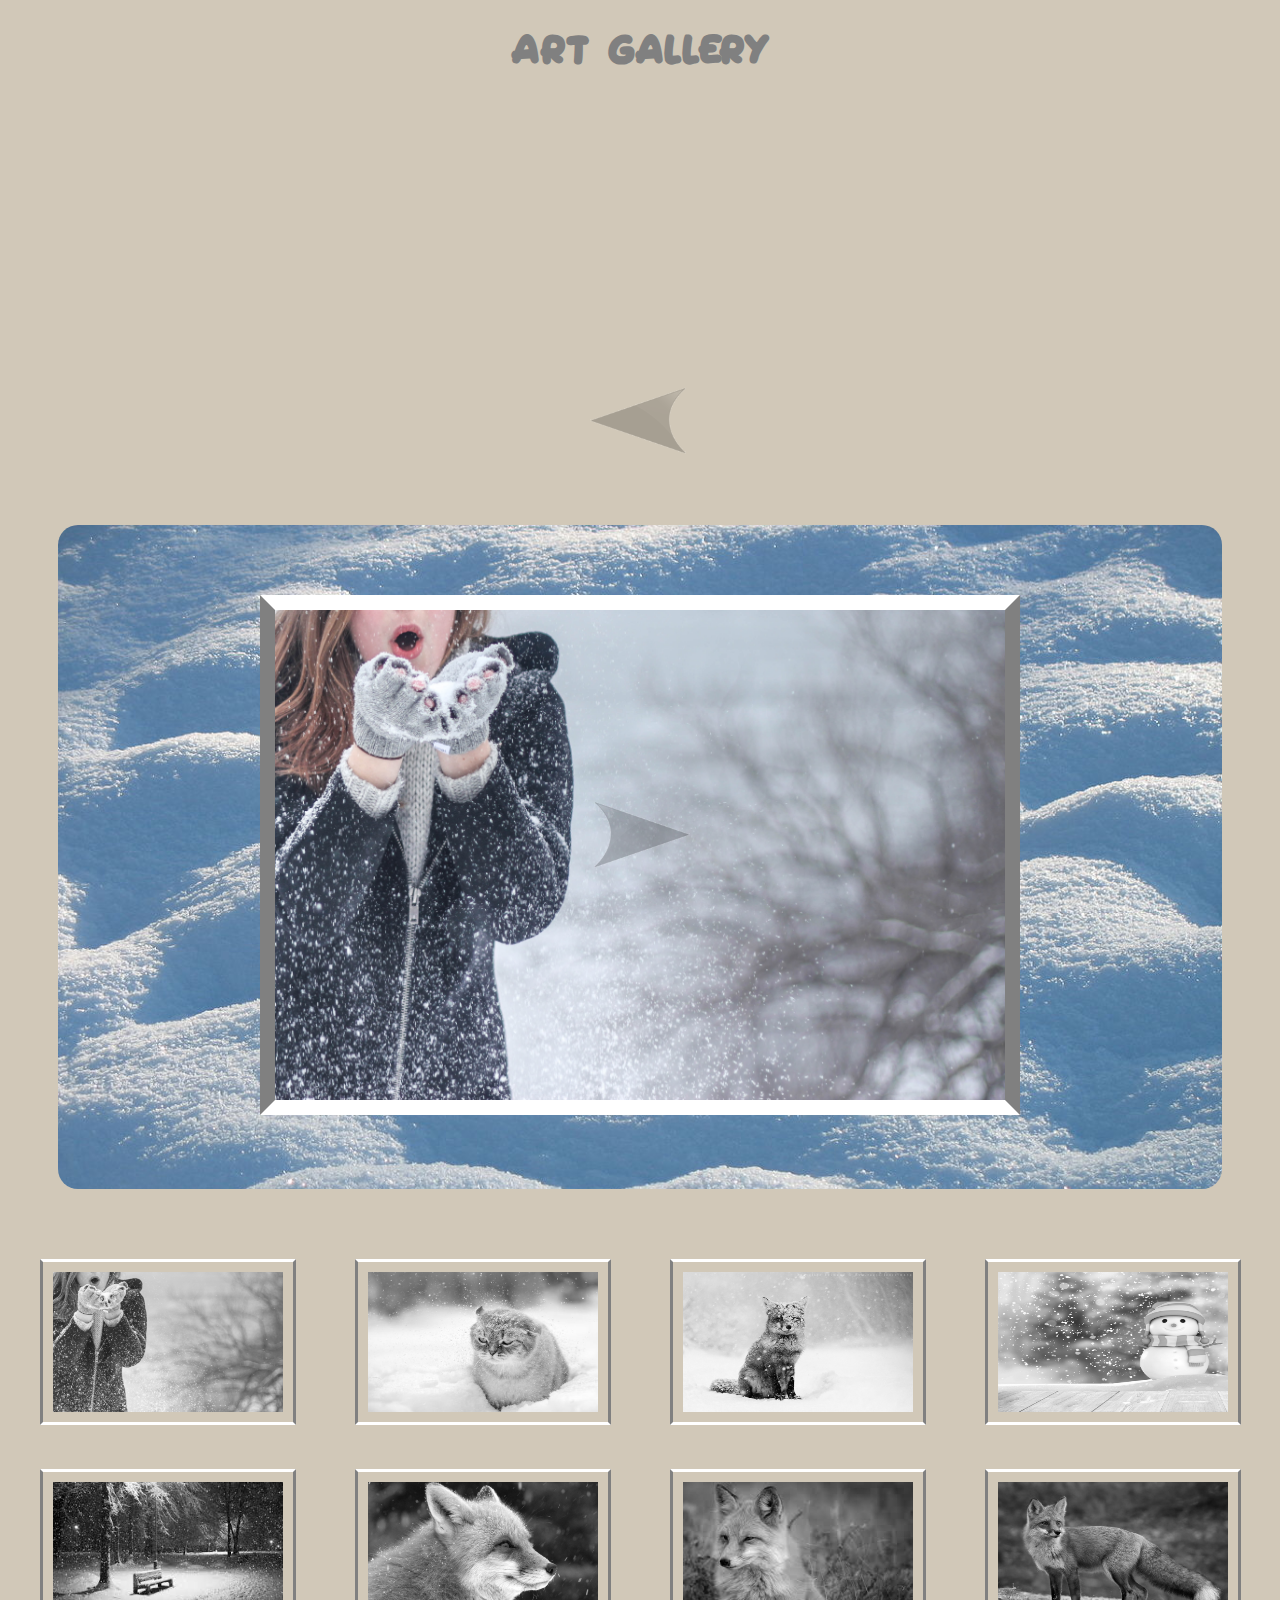
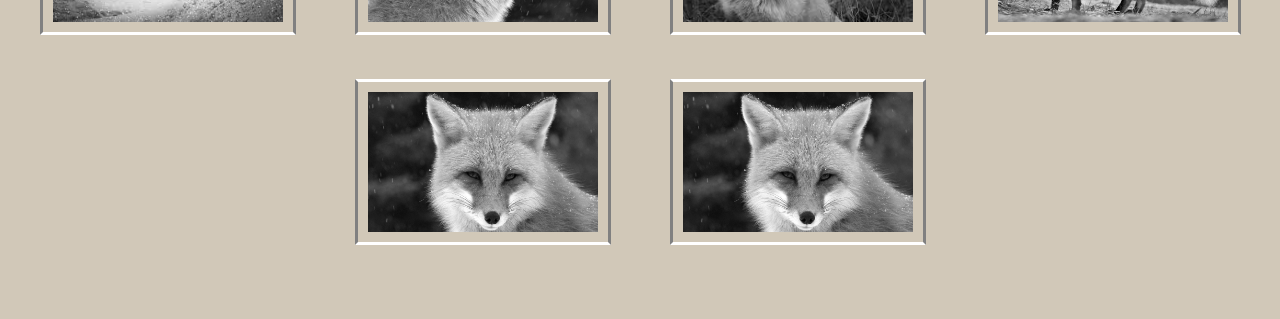
<file: Site1/index.html>
﻿<!DOCTYPE html>
<html>
	<head>
		<meta charset="utf-8">
			<title>New years art gallery</title>
				<link rel="stylesheet" type="text/css" href="css/G.css">
				
	</head>
		<body>
		
		<h1>Art gallery</h1>
		
			
			<h1>
			
			<img onclick="strilkaVp()" class="st" src="img/left.png"/>
			<img onclick="strilkaNz()" class="st" src="img/right.png"/>
			<div id="galleryBig"> 
	<img id="picture" src="img/1.jpg"/>
			</div>
	
			
			
			</h1>
		
		
		
		<div id="gallery" >
		<h1>
	<img onclick="imgBig(0)" src="img/1.jpg" id="ix" />
	<img onclick="imgBig(1)" src="img/2.jpg" id="ix" />
	<img onclick="imgBig(2)" src="img/4.jpg" id="ix" />	
	<img onclick="imgBig(3)" src="img/4.png" id="ix" />
	<img onclick="imgBig(4)" src="img/5.jpg" id="ix" />	
	<img onclick="imgBig(5)" src="img/6.jpg" id="ix" />	
	<img onclick="imgBig(6)" src="img/7.jpg" id="ix" />	
	<img onclick="imgBig(7)" src="img/8.jpg" id="ix" />		
	<img onclick="imgBig(8)" src="img/10.jpg" id="ix" />
	<img onclick="imgBig(9)"src="img/10.jpg" id="ix" />
		</h1>
		</div>
	
	
	
			<script src="js/G.js">
			</script>
		</body>		
	</html>
</file>
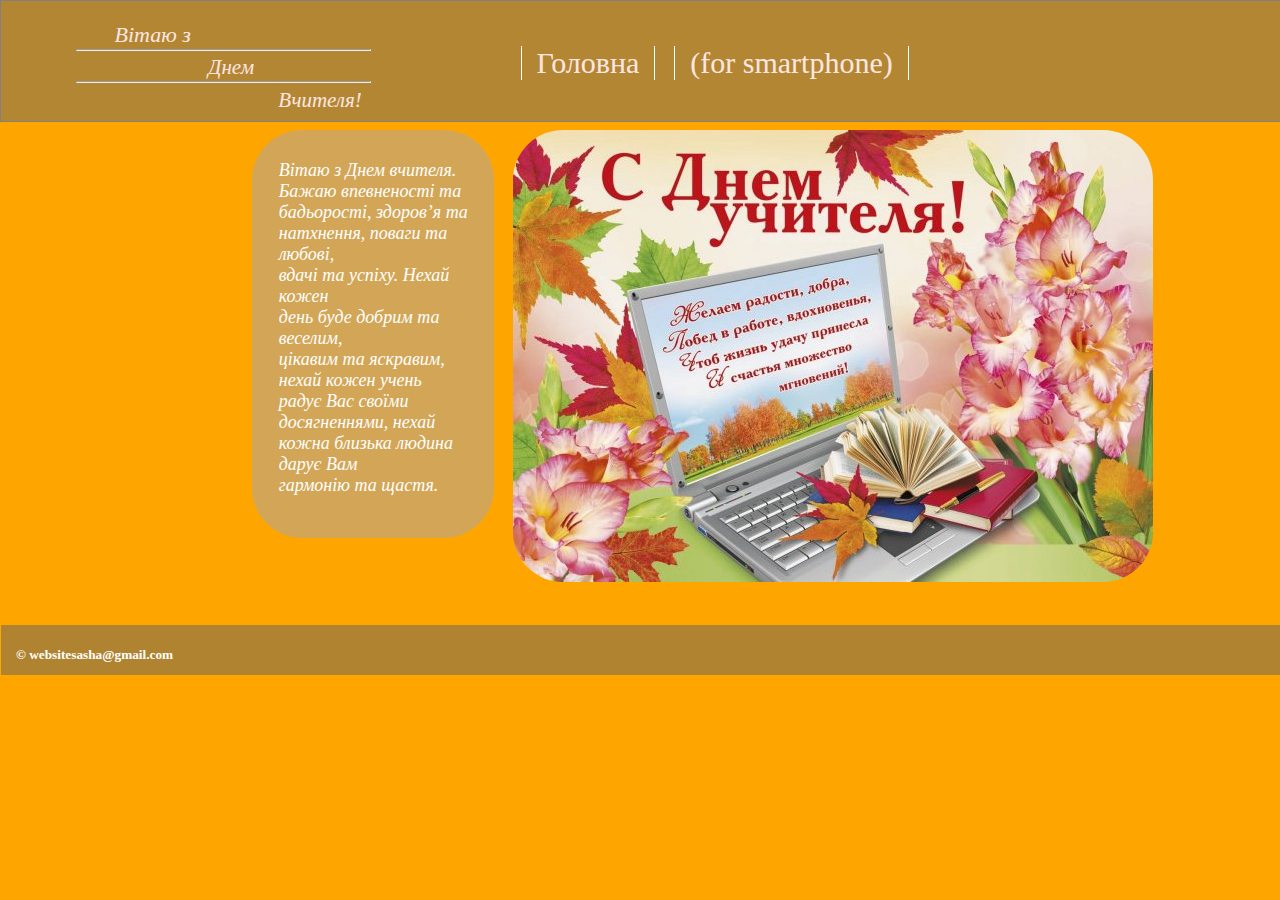
<file: Site4/index.html>
<!DOCTYPE html>
<html>
	<head>
		<meta http-equiv="Content-Type" content="text/html; charset=UTF-8" lang="ua">
			<title>my site</title>
				<link rel="stylesheet" type="text/css" href="css/td.css">
			
	</head>
		<body>
			<div class="header">
				<header>
					<p class="mr" title="Happy">Вітаю з
					<hr /></p>
					<p class="m" title="Teacher's"> Днем     
					<hr /></p>
					<p class="r" title="Day">	Вчителя!	
					</p>
				<ul class="menu">
						<li><a href="with the teacher's day.html"title="greeting" class="link">Головна</a></li>
						<li><a href="smartphone.html"title=" Головна">(for smartphone)</a></li>
						
						
					</ul>
					
				</header>
				
				<div class="words">
				<img src="img/1.jpg" alt="img">
				<p>		 
				<br /> Вітаю з Днем вчителя.<br /> Бажаю впевненості та<br /> бадьорості, здоров’я та<br /> натхнення, поваги та любові,<br /> вдачі та успіху. Нехай кожен<br /> день буде   добрим та веселим,<br /> цікавим та яскравим, нехай кожен учень<br /> радує Вас своїми досягненнями, нехай <br />кожна близька людина дарує Вам <br />гармонію та щастя.
				<br /><br /><br />
				  </p>
				
				
				
			</div>
			
			
			<footer>
			    <div class="copyRight">
					<footer>
						<h5>&#169; websitesasha@gmail.com</h5>
					</footer>
				</div>
				
	</body>
</html>
</file>
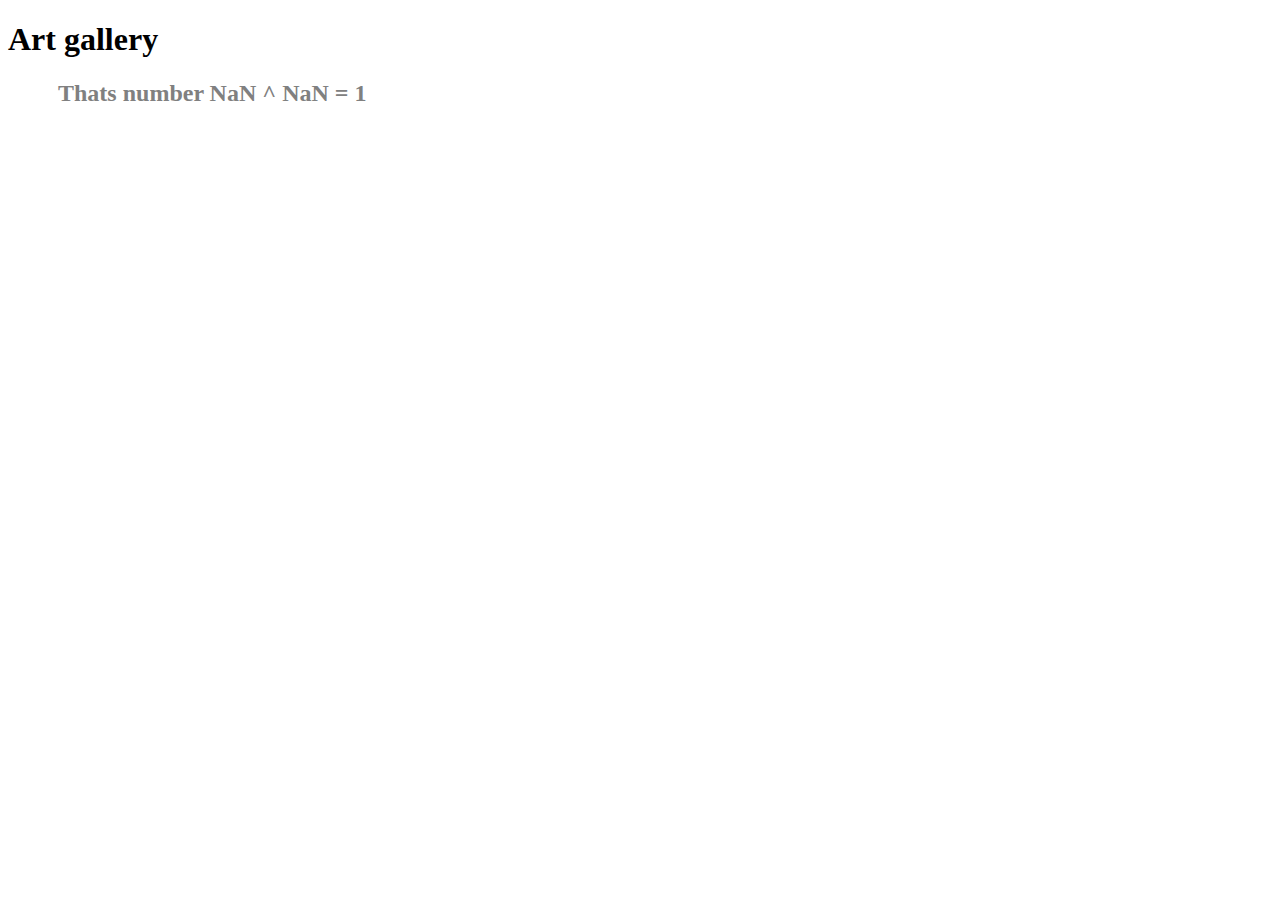
<file: Site2/lab1.html>
<!DOCTYPE html>
<html>
	<head>
		<meta charset="utf-8">
			<title>New years art gallery</title>
				<link rel="stylesheet" type="text/css" href="css/lab1_.css">
				
	</head>
		<body>
		
		<h1>Art gallery</h1>
		
		
		
		
		
		
		
		
		<script src="js/lab1_.js">
			</script>
		</body>		
	</html>
</file>
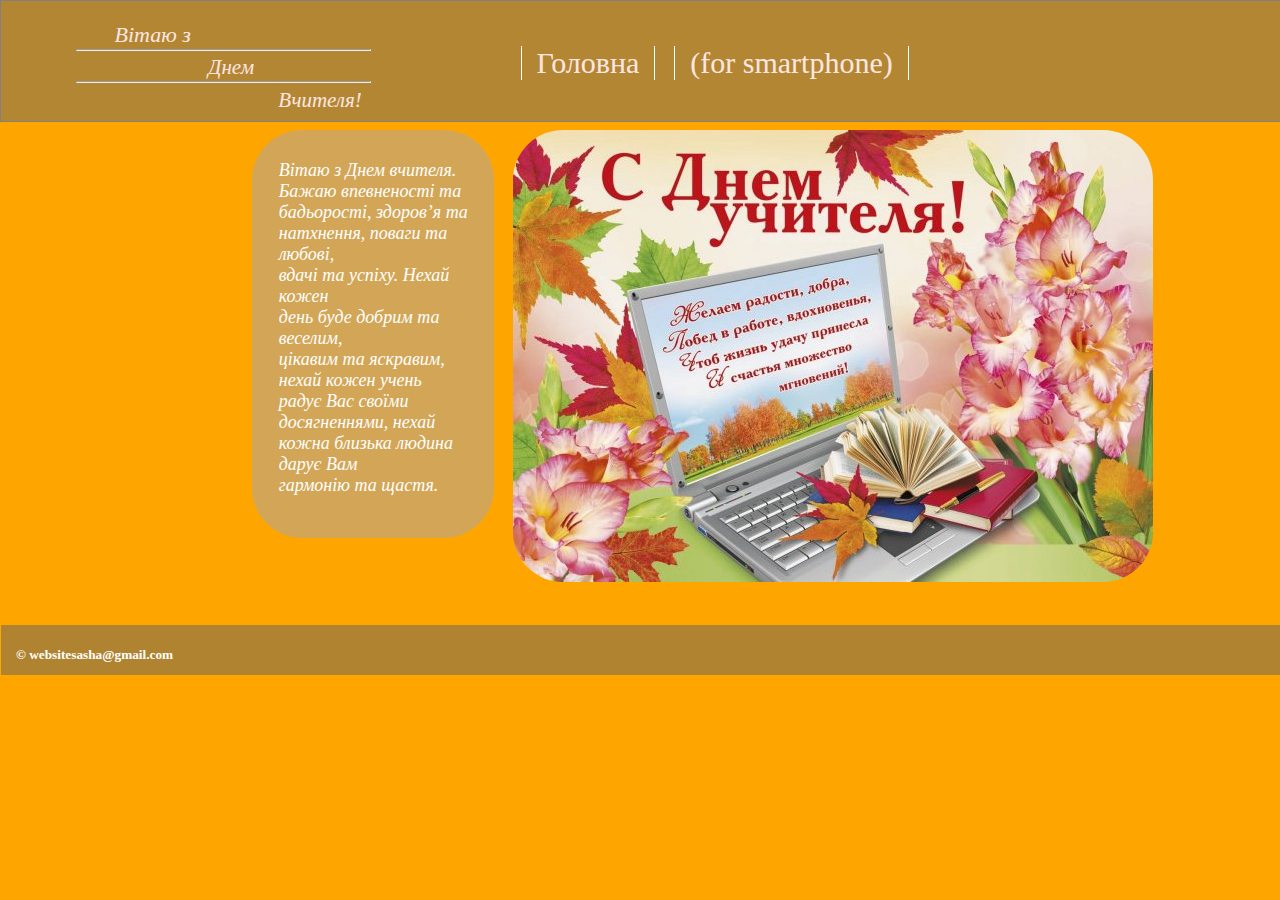
<file: Site4/index2.html>
<!DOCTYPE html>
<html>
	<head>
		<meta http-equiv="Content-Type" content="text/html; charset=UTF-8" lang="ua">
			<title>my site</title>
				<link rel="stylesheet" type="text/css" href="css/td.css">
			
	</head>
		<body>
			<div class="header">
				<header>
					<p class="mr" title="Happy">Вітаю з
					<hr /></p>
					<p class="m" title="Teacher's"> Днем     
					<hr /></p>
					<p class="r" title="Day">	Вчителя!	
					</p>
				<ul class="menu">
						<li><a href="index2.html"title="greeting" class="link">Головна</a></li>
						<li><a href="index.html"title=" Головна">(for smartphone)</a></li>
						
						
					</ul>
					
				</header>
				
				<div class="words">
				<img src="img/1.jpg" alt="img">
				<p>		 
				<br /> Вітаю з Днем вчителя.<br /> Бажаю впевненості та<br /> бадьорості, здоров’я та<br /> натхнення, поваги та любові,<br /> вдачі та успіху. Нехай кожен<br /> день буде   добрим та веселим,<br /> цікавим та яскравим, нехай кожен учень<br /> радує Вас своїми досягненнями, нехай <br />кожна близька людина дарує Вам <br />гармонію та щастя.
				<br /><br /><br />
				  </p>
				
				
				
			</div>
			
			
			<footer>
			    <div class="copyRight">
					<footer>
						<h5>&#169; websitesasha@gmail.com</h5>
					</footer>
				</div>
				
	</body>
</html>
</file>
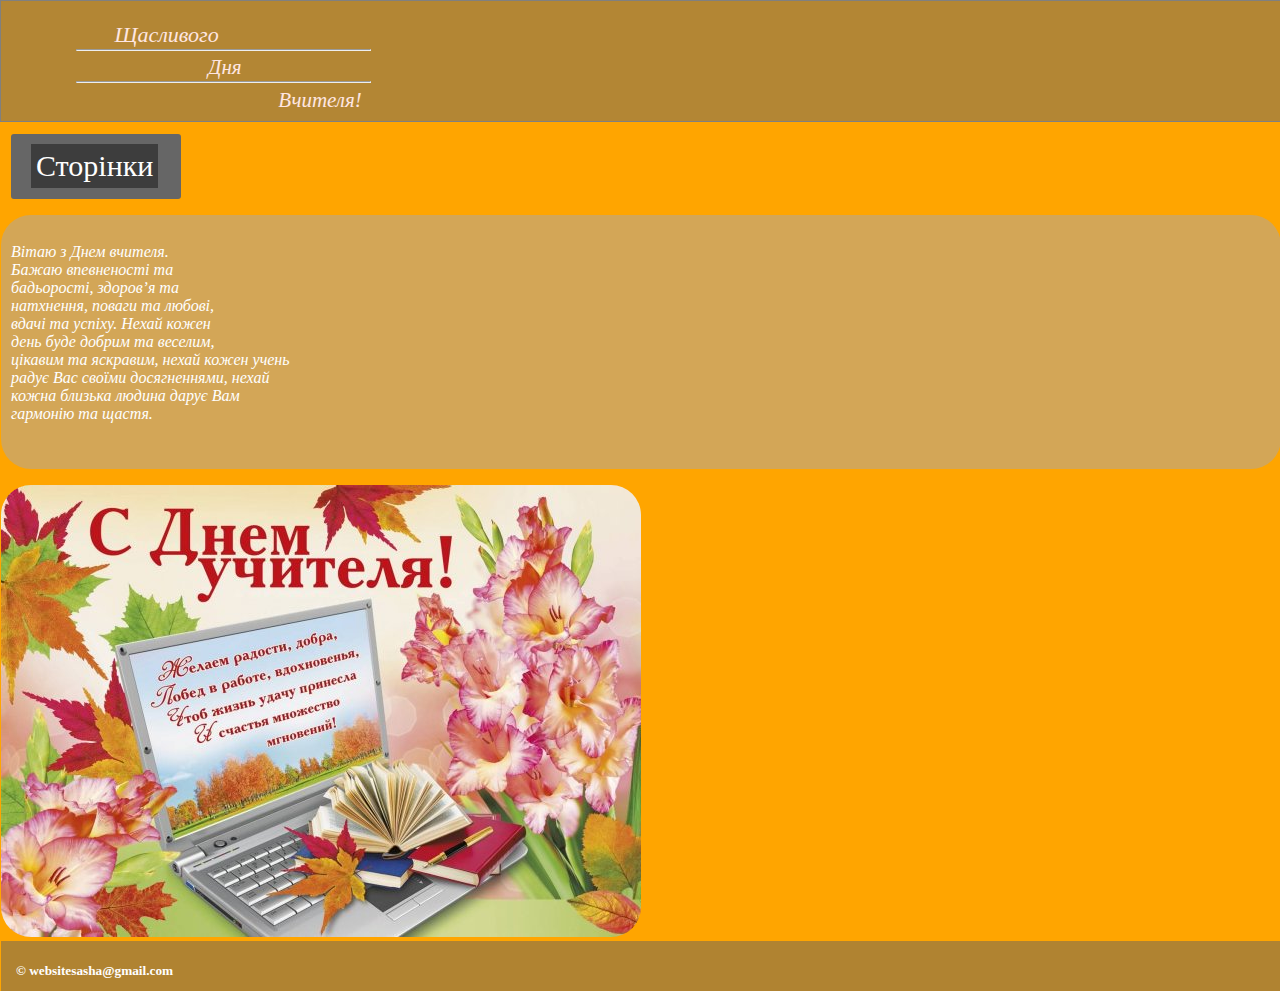
<file: Site4/smartphone.html>
<!DOCTYPE html>
<html>
	<head>
		<meta http-equiv="Content-Type" content="text/html; charset=UTF-8" lang="ua">
			<title>my site</title>
				<link rel="stylesheet" type="text/css" href="css/td.css">
			
	</head>
		<body>
			<div class="header">
				<header>
					<p class="mr" title="Happy">Щасливого
					<hr /></p>
					<p class="m" title="Teacher's"> Дня     
					<hr /></p>
					<p class="r" title="Day">	Вчителя!	
					</p>
					</header>
					<div class="site">
				<ul class="menu1">
						<li><a  href="#.html" target="_blank" title="Home" > Сторінки</a> </li>  
					<ul class="drop">
						<li><a href="with the teacher's day.html"title="greeting" class="link">Головна</a></li>
						<li><a href="smartphone.html"title=" Головна">(for smartphone)</a></li>
						
						</ul>
					</ul>
					</div>
					
				<div class="word">	
				
				<p class="tx">		 
				<br /> Вітаю з Днем вчителя.<br /> Бажаю впевненості та<br /> бадьорості, здоров’я та<br /> натхнення, поваги та любові,<br /> вдачі та успіху. Нехай кожен<br /> день буде   добрим та веселим,<br /> цікавим та яскравим, нехай кожен учень<br /> радує Вас своїми досягненнями, нехай <br />кожна близька людина дарує Вам <br />гармонію та щастя.
				<br /><br /><br />
				  </p>
						<img class="im" src="img/1.jpg" alt="img">
					
					
					</div>
					
					<footer>
			    <div class="copyRight">
					<footer>
						<h5>&#169; websitesasha@gmail.com</h5>
					</footer>
				</div>
					
	</body>
</html>
</file>
<file: Site1/css/G.css>
@font-face{font-family:Sleeping;
src: url(../fonts/Sleeping.ttf);}



body{
	background-size: 100%;
	background-repeat: no-repeat;
	background-color: rgb(209,200,184);
	/*background-image: url(../img/f.jpg);
	/*background-color:  rgba(255,140,0,0.5);*/
	font-family:Sleeping;
	}

h1{
	text-align: center;
	color: grey;
	margin: 30px 0 50px;
}

#galleryBig img{
	width: 730px;
	height: 490px;
	padding: 0px;
	transition: 1s;
	margin: 0 auto;
	border-left: 15px solid grey;
	border-right: 15px solid grey;
	border-bottom: 15px solid white;
	border-top: 15px solid white;
	margin: 70px;
	
}

#galleryBig{
	background-image: url(../img/f.jpg);
	background-size: 100%;
	background-repeat: no-repeat;
	margin: 50px;
	border-radius: 20px;
	margin-top: -420px;
	}
	

#gallery img{
	width: 230px;
	height: 140px;
	padding: 10px;
	margin: 20px;
	filter: grayscale(100%);
	transition: 1s;
	border-left: 3px solid grey;
	border-right: 3px solid grey;
	border-bottom: 3px solid white;
	border-top: 3px solid white;
}

#gallery img:hover{
	filter: grayscale(0);
	transform: scale(1.1);
}


.st{height: 70px;
opacity: 20%;
filter: grayscale(100%);
margin: 70px;
padding-left: 240px;
padding-right: 240px;
padding-top: 200px; 
}

.st:hover{opacity: 100%;
	filter: grayscale(0);
	transform: scale(0.9);
	filter: saturate(100%);
	
}




.button{text-decoration:none; text-align:center; 
 padding:11px 32px; 
 border:solid 1px #eaff00; 
 -webkit-border-radius:4px;
 -moz-border-radius:4px; 
 border-radius: 4px; 
 font:18px Arial, Helvetica, sans-serif; 
 font-weight:bold; 
 color:#E5FFFF; 
 background-color:#fcdf00; 
 background-image: -moz-linear-gradient(top, #fcdf00 0%, #f50e0e 100%); 
 background-image: -webkit-linear-gradient(top, #fcdf00 0%, #f50e0e 100%); 
 background-image: -o-linear-gradient(top, #fcdf00 0%, #f50e0e 100%); 
 background-image: -ms-linear-gradient(top, #fcdf00 0% ,#f50e0e 100%); 
 filter: progid:DXImageTransform.Microsoft.gradient( startColorstr='#f50e0e', endColorstr='#f50e0e',GradientType=0 ); 
 background-image: linear-gradient(top, #fcdf00 0% ,#f50e0e 100%);   
 -webkit-box-shadow:0px 0px 2px #bababa, inset 0px 0px 1px #ffffff; 
 -moz-box-shadow: 0px 0px 2px #bababa,  inset 0px 0px 1px #ffffff;  
 box-shadow:0px 0px 2px #bababa, inset 0px 0px 1px #ffffff;  
  
  }.button:hover{
 padding:11px 32px; 
 border:solid 1px #eaff00; 
 -webkit-border-radius:4px;
 -moz-border-radius:4px; 
 border-radius: 4px; 
 font:18px Arial, Helvetica, sans-serif; 
 font-weight:bold; 
 color:#E5FFFF; 
 background-color:#f79c2d; 
 background-image: -moz-linear-gradient(top, #f79c2d 0%, #ff7519 100%); 
 background-image: -webkit-linear-gradient(top, #f79c2d 0%, #ff7519 100%); 
 background-image: -o-linear-gradient(top, #f79c2d 0%, #ff7519 100%); 
 background-image: -ms-linear-gradient(top, #f79c2d 0% ,#ff7519 100%); 
 filter: progid:DXImageTransform.Microsoft.gradient( startColorstr='#ff7519', endColorstr='#ff7519',GradientType=0 ); 
 background-image: linear-gradient(top, #f79c2d 0% ,#ff7519 100%);   
 -webkit-box-shadow:0px 0px 2px #bababa, inset 0px 0px 1px #ffffff; 
 -moz-box-shadow: 0px 0px 2px #bababa,  inset 0px 0px 1px #ffffff;  
 box-shadow:0px 0px 2px #bababa, inset 0px 0px 1px #ffffff;  
  
 }
</file>
<file: Site4/css/td.css>
body{margin: 0 ;
padding: 0;
background-color: orange;
background-attachment:fixed;
background-size: 100%;}

.header{
	width:100%;
	background-color: rgba(103,103,103,0.5);
height:120px;
border: 0.2px solid grey;
}


header,main{width:1170px;
padding: 0 10px;
margin: 0 auto;}

header>img{float: left;
    margin-top: 0px;
    margin-left: 10%;
}

.mr{font-size: 22px;
padding-left: 44%;
color: #FFE6E2;
opacity: 1;
margin: 1.8% -39%;
font-style: Italic;
}

.m{font-size: 21px;
padding-left: 11%;
color: #FFE6E2;
opacity: 1;
margin-top: -1%;
    margin-left: 2%;
	font-style: Italic;
}

.r{font-size: 21px;
padding-left: 44%;
color: #FFE6E2;
opacity: 1;
margin-top: -1%;
    margin-left: -25%;
	font-style: Italic;
}


ul.menu{ 
list-style-type: none;
margin-top: -85px;
margin-left: 35%;
margin-top: -7.5%;
}

ul.menu>li{display: inline-block;
margin-left:15px;
border-left:solid 1px white;
border-right: solid 1px white ;
font-style: bold;}

ul.menu a{color:#FFE6E2;
font-size: 30px;
text-decoration: none;
margin-right: 15px;
margin-left: 15px;}

ul.menu a.l{color: #555554;}

ul.menu a:hover{text-shadow: 5px 5px 10px white;}

hr{width:25%;
margin-top: -20px;
margin-left: 20px;
}



.words{width: 70%;
height:495px;
}

.words>img{ position: absolute;
margin-top: 0%;
margin-left: 40%;
border-radius: 50px;}


.words>p{position: relative;
	background-image: url(../img/2.png);
	color: white;
font-size: 18px;
margin-top: 50px;
font-style: Italic;
border-radius: 50px;
margin-left: 28%;
padding-left: 3%;
padding-top: 1%;
margin-right: 45%;
padding-right: 2%;
}

ul.menu{ 
list-style-type: none;
margin-top: -85px;
margin-left: 35%;
margin-top: -7.5%;
}

.site{width: 170px;
margin: 10px;}




ul.menu1>li{display: inline-block;
font-style: bold;
border-radius: 3px 3px 0 0;}

ul.menu1 a{
font-size: 30px;
text-decoration: none;
background: #3d3d3d;
color:#fff;
padding: 5px;
display: block;
border-bottom: 1px solid #666;
transition: 0.5s all;
}

.menu1,.drop a:hover{
background: #666;
padding: 10px 0 10px 20px;}

.menu1{position: relative;
border-radius: 3px;}

.drop{position: absolute;
width: 100%;
top: -99999px;
opacity: 0;
left: 72%;
border-left: 10px solid transparent;
transition: 0.5s opacity;
border-radius: 30px;}

.menu1:hover .drop{
	opacity: 1;
	top: 0;
}

ul.drop>li{
font-style: bold;
list-style: none;
}

ul.drop a{color:#FFE6E2;
font-size: 22px;
margin: 0px;
text-decoration: none;
}

.tx{text-align: left;
border-radius: 30px;
background-image: url(../img/2.png);
font-style: Italic;
padding: 10px;
color: white;
}

.im{float:none;
border-radius: 30px;}



footer div{
float: left;
width:30%;
height: 200px;
padding: 0 15px;
}

footer{width:100%;}


div.bg-footer{background-color:rgb(217,217,217);
height: 200px;}


footer div>h2,footer div>h3{width:238px;
color:rgb(77,89,67);
}


div.border{
	border-left: solid 1px rgba(98,98,98, 0.5);
	border-right: solid 1px rgba(98,98,98, 0.5);
	height: 200px;
}



.copyRight{width:100%;
	background-color: rgba(98,98,98, 0.5) ;
height:50px;
border: 0.2px rgb(88,97,78);}

footer>p{color: rgb(77,89,67);}

h5{color: white;}
</file>
<file: Site2/css/lab1_.css>
h2{
	margin-left: 50px;
	color: grey;
}
</file>
